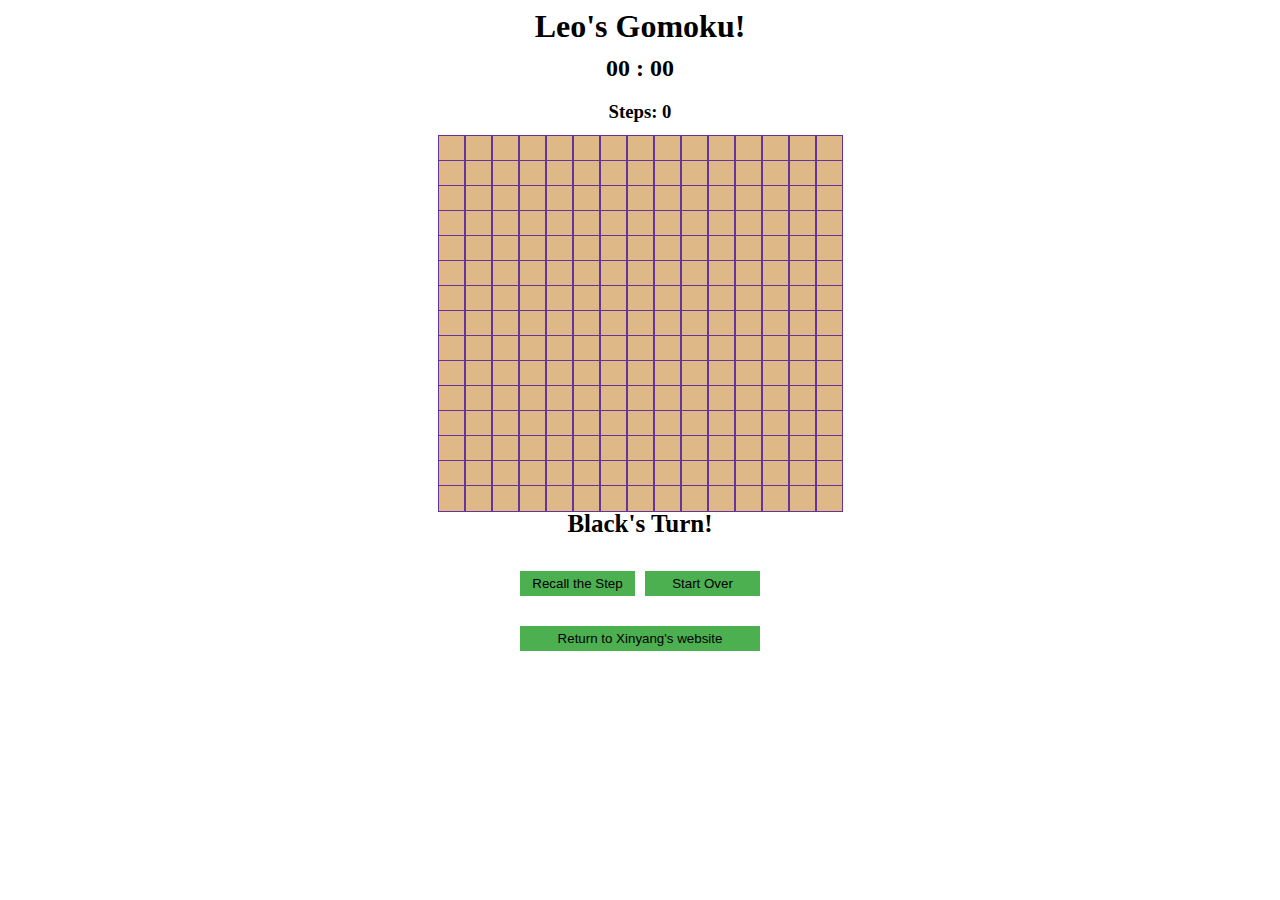
<file: index.html>
<!DOCTYPE html>
<html lang="en">
<head>
    <meta charset="UTF-8">
    <meta name="viewport" content="width=device-width, initial-scale=1.0">
    <meta name="author" content="Xinyang(Leo) Xu">
    <meta name="description" content="Gomoku Project with winning detection mechanism">
    <meta property="og:title" content="Leo's Gomoku">
    <meta property="og:image" content="gomoku.png">
    <meta property="og:type" content="website">
    <meta property="og:url" content="https://Epiphany625.github.io/blocks.html">
    <title>Leo's Gomoku</title>
    <link rel="stylesheet" href="blocks.css">
</head>
<body>
    <div class="container">
        <!-- the title of the page -->
        <div id="title">
            <h1 style="margin: 0px;">Leo's Gomoku!</h1>
        </div>


        <!-- the timer element-->
        <div>
            <div id="timer">
                <h2 style="margin-bottom: 10px; margin-top: 10px;">
                    <span id="minutes">00</span>
                    :
                    <span id="seconds">00</span>
                </h2>
            </div>
            <div id="stepCounter"><h3></h3></div>
        </div>
        


        <!-- use javascript to print the board-->
        <div id="board"></div>
        <!-- display which player's turn -->
        <div id = "whoseTurn">
            <b>Black's Turn!</b>
        </div>
        <br>
        <div style="display: flex; justify-content: center">
            <div class="buttons">
                <div class="button-row">
                    <button id="recall" onclick="recall()">Recall the Step</button>
                    <button id="restart" onclick="startOver()">Start Over</button>
                </div>
                <div class="button-row">
                    <button><a href="https://Epiphany625.github.io">Return to Xinyang's website</a></button>
                </div>
            </div>        
        </div>
        <div id="alert">
            <div id="alert-box">
                <p>Wrong Position Clicked. Please try again. </p>
                <div><button onclick="clearAlert()">Continue</button></div>
            </div>
        </div>    

    </div>
    <script src="blocks.js"></script>
</body>
</html>
</file>
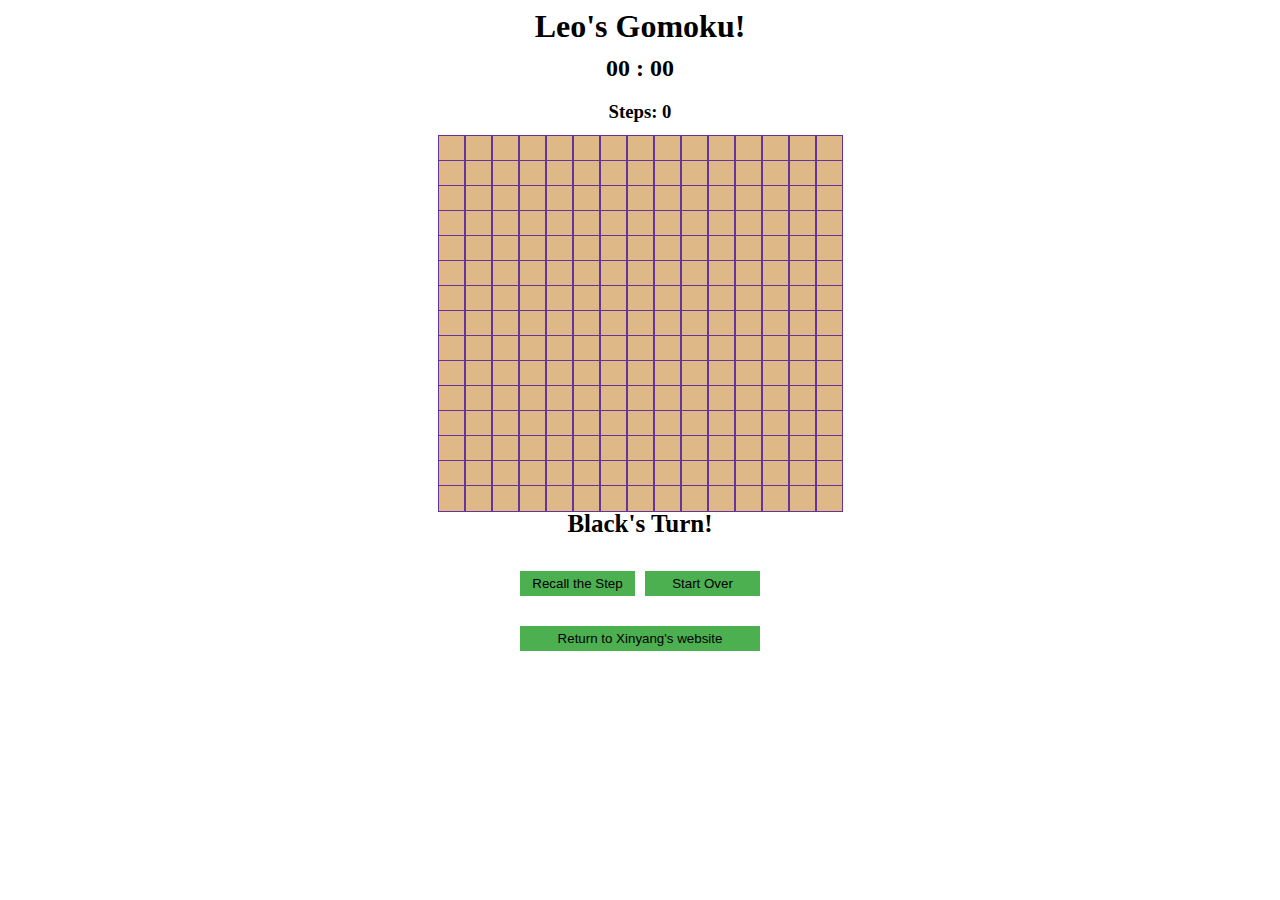
<file: blocks.html>
<!DOCTYPE html>
<html lang="en">
<head>
    <meta charset="UTF-8">
    <meta name="viewport" content="width=device-width, initial-scale=1.0">
    <meta name="author" content="Xinyang(Leo) Xu">
    <meta name="description" content="Gomoku Project with winning detection mechanism">
    <meta property="og:title" content="Leo's Gomoku">
    <meta property="og:image" content="gomoku.png">
    <meta property="og:type" content="website">
    <meta property="og:url" content="https://Epiphany625.github.io/blocks.html">
    <title>Leo's Gomoku</title>
    <link rel="stylesheet" href="blocks.css">
</head>
<body>
    <div class="container">
        <!-- the title of the page -->
        <div id="title">
            <h1 style="margin: 0px;">Leo's Gomoku!</h1>
        </div>


        <!-- the timer element-->
        <div>
            <div id="timer">
                <h2 style="margin-bottom: 10px; margin-top: 10px;">
                    <span id="minutes">00</span>
                    :
                    <span id="seconds">00</span>
                </h2>
            </div>
            <div id="stepCounter"><h3></h3></div>
        </div>
        


        <!-- use javascript to print the board-->
        <div id="board"></div>
        <!-- display which player's turn -->
        <div id = "whoseTurn">
            <b>Black's Turn!</b>
        </div>
        <br>
        <div style="display: flex; justify-content: center">
            <div class="buttons">
                <div class="button-row">
                    <button id="recall" onclick="recall()">Recall the Step</button>
                    <button id="restart" onclick="startOver()">Start Over</button>
                </div>
                <div class="button-row">
                    <button><a href="https://Epiphany625.github.io">Return to Xinyang's website</a></button>
                </div>
            </div>        
        </div>
        <div id="alert">
            <div id="alert-box">
                <p>Wrong Position Clicked. Please try again. </p>
                <div><button onclick="clearAlert()">Continue</button></div>
            </div>
        </div>    

    </div>
    <script src="blocks.js"></script>
</body>
</html>
</file>
<file: blocks.css>
#board {
    position: relative;
    text-align: center;
}

#whoseTurn {
    text-align: center;
    font-size: 25px;
}

#title{
    text-align: center;
}

#timer {
    text-align: center;
}

#stepCounter{
    text-align: center;
}

button {
    background-color: #4CAF50;
    transition: background-color 0.3s, transform 0.3s;
    border: none;
}
.button-row{
    display: flex;
    padding: 10px;
    justify-content: space-between;
    width: 250px;
}
button{
    flex: 1;
    margin: 5px;
    padding: 5px;
    
}
button:hover{
    background-color: #45a049; /* Darker green on hover */
    transform: scale(1.05); /* Slightly larger on hover */
}
button:active{
    background-color: #3e8e41; /* Even darker green on click */
    transform: scale(1.02); /* Slightly larger on hover */
}


.unit {
    border: 1.5px solid rebeccapurple;
    height: 25px;
    width: 25px;
    display: inline-block;
    background-color:burlywood;
}

/* responsive design */
@media (max-width: 500px) {
    .unit{
        height: 15px;
        width: 15px;
    }  
    #whoseTurn{
        font-size: 20px;
    }          
}
.row{
    margin: -6px;
}
a{
    color: black;
    text-decoration: none;
}

#alert{
    display: none;
    justify-content: center;
    align-items: center;
    position: absolute;
    width: 100%;
    height: 100%;
    top:0px;
    left:0px;
    background-color: #0000007b;
}

#alert-box{
    background-color: aliceblue;
    padding: 15px;
    border-radius: 10px;
    font-family:Arial, Helvetica, sans-serif;
}

#alert-box > div{
    display: flex;
    justify-content: center;
    align-items: center;

}
</file>
